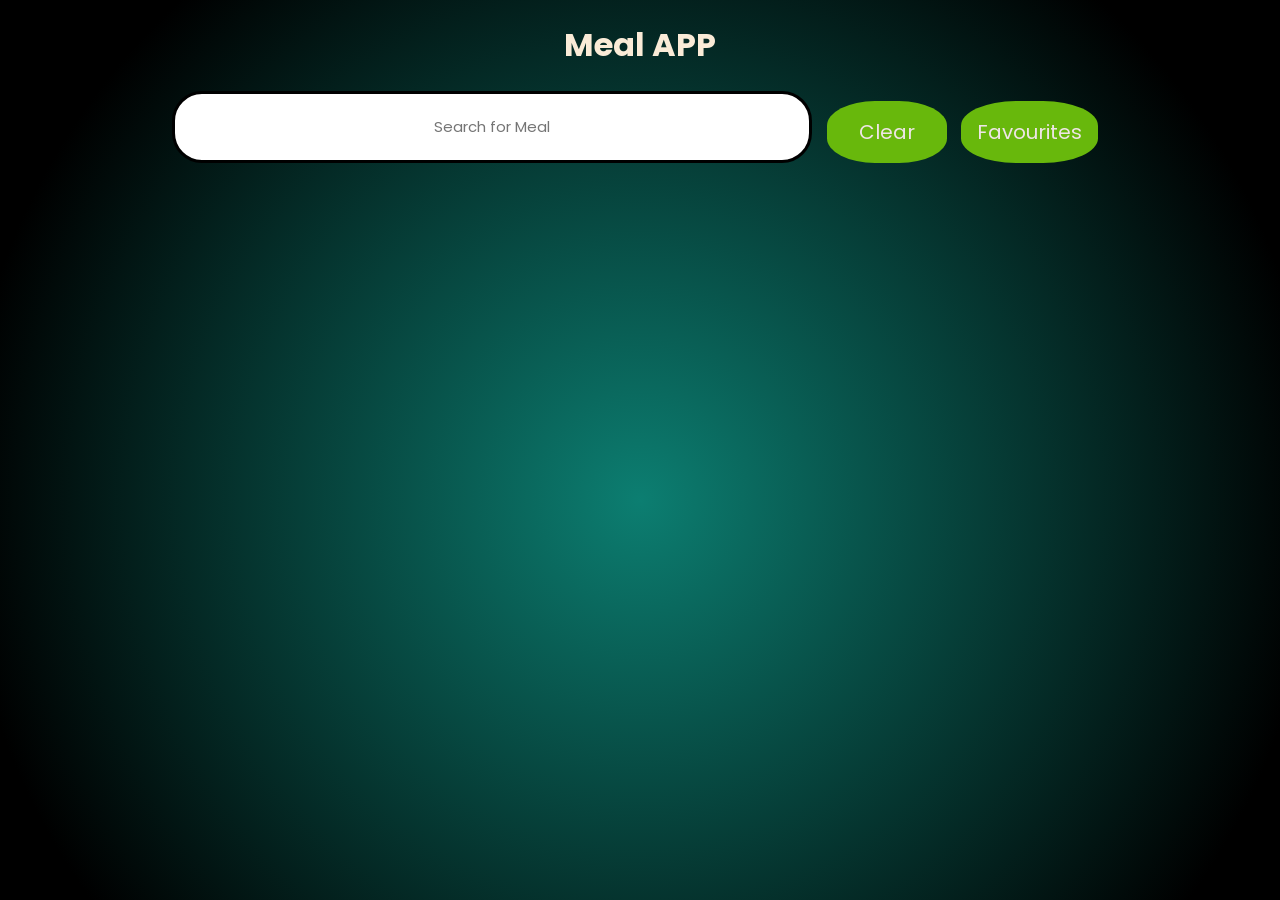
<file: index.html>
<!DOCTYPE html>
<html>
	<head>
		<meta charset="utf-8">
		<meta name="viewport" content="width=device-width, initial-scale=1">
		<title>Meal APP</title>
		<link href="https://fonts.googleapis.com/css2?family=Poppins&display=swap" rel="stylesheet">
		<link rel="stylesheet" href="styles.css">
	</head>
	<body>
		<h1>Meal APP</h1>
		<div id="container">
			
			<header>
				
				<input placeholder="Search for Meal" id="mealSearchBar"/>
				<div id = "btnContainer">
					<button id="clear" class="btn">Clear</button>
					<button id="favourite" class="btn">Favourites</button>
				</div>
				<div id="errorMessage">
				</div>
		</header>
			<ul id="listOfMealInDOM">
				
			</ul>
		</div>
		<script src="script.js"></script>
		<script>
			app.appInitalize();
		</script>
	</body>
</html>
</file>
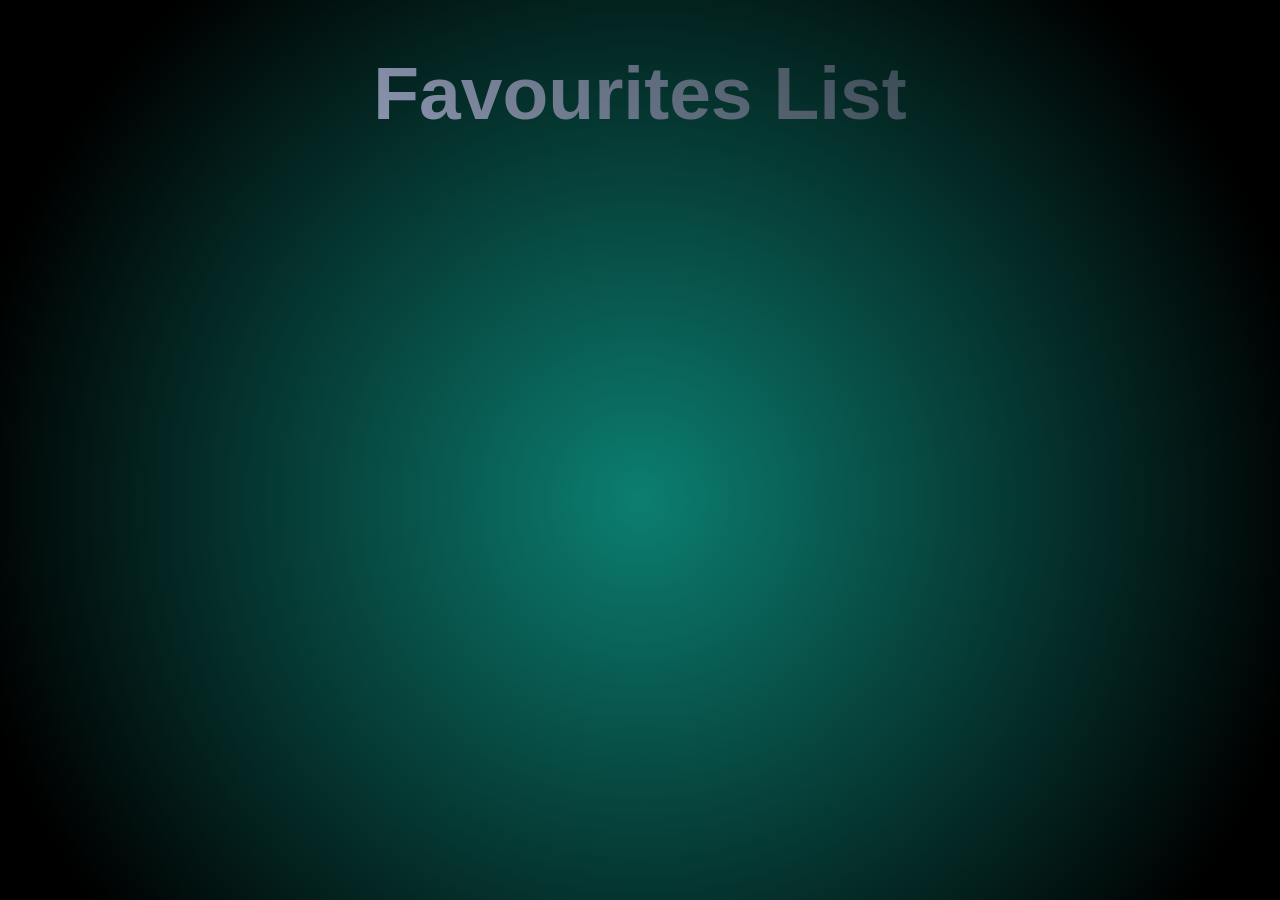
<file: favourite.html>
<!DOCTYPE html>
<html lang="en">
<head>
    <meta charset="UTF-8">
    <meta http-equiv="X-UA-Compatible" content="IE=edge">
    <meta name="viewport" content="width=device-width, initial-scale=1.0">
    <title>Favourites</title>
    <link rel="stylesheet" href="favouriteStyles.css">
</head>
<body>
    <div id="container">
        <h1 id="appName">Favourites List</h1>
    <div id="errorMessage">
    </div>
    <ul id="mealList">

    </ul>
    </div>

    <script src="./favouriteScript.js"></script>
    <script>
        favApp.fav_app();
    </script>
</body>
</html>
</file>
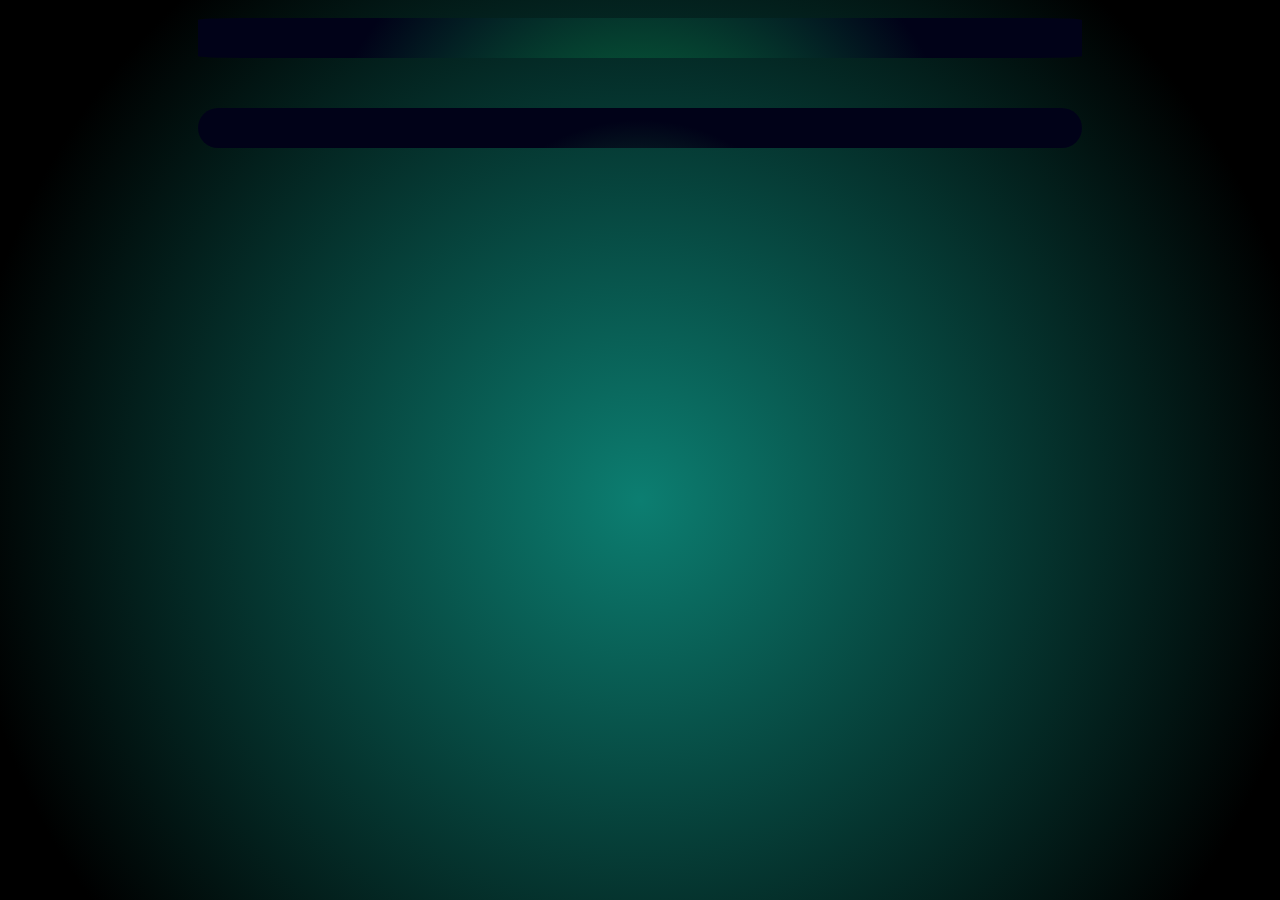
<file: mealDetails.html>
<!DOCTYPE html>
<html lang="en">
<head>
    <meta charset="UTF-8">
    <meta http-equiv="X-UA-Compatible" content="IE=edge">
    <meta name="viewport" content="width=device-width, initial-scale=1.0">
    <title>Document</title>
    <link rel="stylesheet" href="mealDetailsStyles.css">

</head>
<body>
    <div id="container">
        <div id="source"></div>
        <div id="mealName"></div>
        <div id="photo"></div>
        <div id="mealType"></div>
        <div id="mealCategory"></div>
        <div id="instruction"></div>
        <div id="ingridents"></div>
        

    </div>
    <script src="mealDetailsScript.js"></script>
    <script>
        movDetails.fetchMovieDetails();
    </script>
</body>
</html>
</file>
<file: styles.css>
* {
	box-sizing: border-box;
	font-family: 'Poppins', sans-serif;
}

body {
	background: radial-gradient(circle closest-corner at center 500px, #0c7e71, rgb(0, 0, 0) 90%)
	no-repeat;
	background-size: cover;
	background-attachment: fixed;
	color: antiquewhite;
	text-align: center;
}
#container {
    text-align: center;
    width: 97%;
    margin: 0 auto;
	display: flex;
	
	align-content: center;
	justify-content: center
	
}
header {
	display: flex;    
	width: 100vw;
	position: fixed;
	
	flex-direction: row;
	flex-wrap: wrap;
	margin-bottom: 40px;
	padding-bottom: 40px;
	border-radius: 30%;

	align-content: center;
	justify-content: center;
}

/*______________Search Bar Style________________*/
#mealSearchBar {
	width: 50%;      
	font-size: 15px;
	padding: 1px;
	border: 3px solid #000000;
	margin-bottom: 30px;
	border-radius: 30px;
	text-align: center;
	
}
#btnContainer{
    display: inline;
    text-align: left;
    margin-left: 15px;

    align-items: center;
    
  }
  /*______________Buutton Style________________*/
  .btn {
    background-color: rgb(104, 184, 12);
    color: rgb(238, 229, 229);
    padding: 16px;
    font-size: 20px;
    margin: 10px;
	margin-bottom: 30px;
    margin-left: 0px;
    min-width: 120px;
    border: none;
    border-radius: 40%;
  }
  #search:hover {
    background-color: rgb(96, 149, 110);
    text-decoration: underline;
    transition-delay: 1s, 300ms;
    transition-property: text-decoration, background-color;
    cursor: pointer; 
  }
  #clear:hover {
    background-color: rgb(198, 83, 83);
    text-decoration: underline;
    transition-delay: 1s, 300ms;
    transition-property: text-decoration, background-color;
    cursor: pointer; 
  }
  #favourite:hover{
    background-color: rgb(76, 204, 189);
	color:rgb(0, 0, 0);
    text-decoration: underline;

    cursor: pointer; 
  }
/*______________Error Message Style________________*/
#errorMessage {
	font-size: x-large;
	color: rgb(255, 255, 255);
	text-align: center;  
	position: auto;
	width: 70%;
	margin-bottom: 50px;
	margin-top: -20px;
	justify-content: center;
	
}
/*________________Meal List Style_______________________*/
ul {
	display: flex;
	flex-wrap: wrap;
	flex-direction: row;
	list-style-type: none;
	border-radius: 40px;
	position: absolute;
	top: 25%;
	bottom: 0px;
	overflow-y: scroll;
	align-items: center;
	justify-content: space-evenly;  
}

/*________________Meal Item List Style__________________*/
li {
	display: flex;
	flex-direction: row;
	flex-wrap: no-wrap;
	justify-content: center;
	width: 450px;
	height: 350px;
	overflow: visible;
	color: #f3f3f3;
	background: radial-gradient(circle closest-corner at center 200px, #0a884b, rgb(1, 2, 24) 70%) no-repeat;	
	border-radius: 40px;
	border: thick double #09445c;
	margin-right: 10px; 
	margin-top: 10px;
}
li:hover{
	box-shadow: 12px 12px 2px 1px rgb(252, 252, 254);
	cursor: pointer;
}
li img {
	width: 200px;
	height: 100%;
	padding: 20px;
	border-radius: 20%;
}
li #details {
	display: flex;
	flex-direction: column;
	justify-self: flex-end;
	margin: 0px;
	justify-content: space-evenly;
	padding: 15px;
	color: #ffffff;
}
li #youtube {
	color: #f3f3f3;
	text-decoration: none;
}
li #youtube:hover {
	color: cyan;
	text-decoration: underline;
	font-size: large;
}
li #mealTitle {
	font-size: 1.4em;
	color: #ffffff;	
	margin-top:20px;
	text-align: center;
}
li #mealTitle:hover {
	cursor: pointer;
	text-decoration: underline;
}
li #mealCategory, #area{
	color: #f3f3f3;
	text-decoration: none;
}
li #favBtn {
	color: rgb(238, 229, 229);
	padding: 16px;    
	margin-bottom: 10px;    
	border: none;
	border-radius: 30%;    
}
li #favBtn:hover {
	color: rgb(139, 198, 139);
	font-size: large;
	transition-delay: 2000ms;
	transition-property: all;
	text-decoration: underline;
	transition-delay: 1s, 300ms;
	transition-property: text-decoration, background-color;
	cursor: pointer;
}

/*________________ScrollBar Style_______________________*/
/* width */
::-webkit-scrollbar {
	width: 10px;
	padding: 20px;    /* display: none; */
}
/* Track */
::-webkit-scrollbar-track {
	box-shadow: inset 0 0 5px grey;
	border-radius: 10px;
	padding: 20px;
	display: none;
}
/* Handle */
::-webkit-scrollbar-thumb {
	background: rgb(255, 255, 255);
	border-radius: 10px;
	padding: 20px;
}
</file>
<file: favouriteStyles.css>
* {
    box-sizing: border-box;
    font-family: "Poppins", sans-serif;
  }
  body {
	background: radial-gradient(circle closest-corner at center 500px, #0c7e71, rgb(0, 0, 0) 90%)
	no-repeat;
    background-size: cover;
    background-attachment: fixed;
    color: antiquewhite;
    text-align: center;
    width: 97%;
    margin: 0 auto;
    text-align: center;
    
  }
  #appName{
   
    display: block;    
	width: 100vw;
	position: fixed;
	margin-bottom: 40px;
    font-size:75px;
    background-image: linear-gradient(45deg, #bdc2e7, #091d1b);
    -webkit-background-clip: text;
    -moz-background-clip: text;
    -webkit-text-fill-color: transparent; 
    -moz-text-fill-color: transparent;

  }

  #container {
	width: fit-content;
    text-align: center;
    width: 97%;
    margin: 0 auto;
	display: flex;
	justify-content: center;
	
}


/*________________Meal Item List Style__________________*/
ul {
	display: flex;
	flex-wrap: wrap;
	flex-direction: row;
	list-style-type: none;
	border-radius: 40px;
	position: absolute;
	top: 25%;
	bottom: 0px;
	overflow-y: scroll;
	justify-content: space-evenly;  
}
li {
	display: flex;
	flex-direction: row;
	flex-wrap: no-wrap;
	justify-content: center;
	width: 450px;
	height: 350px;
	overflow: visible;
	color: #f3f3f3;
	background: radial-gradient(circle closest-corner at center 200px, #0a884b, rgb(1, 2, 24) 70%) no-repeat;	
	border-radius: 40px;
	border: thick double #09445c;
	margin-right: 10px; 
	margin-top: 10px;
}

li:hover{
	box-shadow: 12px 12px 2px 1px rgb(252, 252, 254);
	cursor: pointer;
}

li img {
	width: 200px;
	height: 100%;
	padding: 20px;	/* margin: 10px; */
	border-radius: 20%;
}

li #details {
	display: flex;
	flex-direction: column;
	justify-self: flex-end;
	margin: 0px;
	justify-content: space-evenly;
	padding: 15px;
	color: #ffffff;
}

li #youtube {
	color: #f3f3f3;
	text-decoration: none;
}

li #youtube:hover {
	color: cyan;
	text-decoration: underline;
	font-size: large;
}

li #mealTitle {
	font-size: 1.4em;
	color: #ffffff;	
	margin-top:20px;
	text-align: center;
}

li #mealTitle:hover {
	cursor: pointer;
	text-decoration: underline;
}
li #mealCategory, #area{
	color: #f3f3f3;
	text-decoration: none;
}
li #deleteBtn {
	color: rgb(238, 229, 229);
	padding: 16px;    
	margin-bottom: 10px;    
	border: none;
	border-radius: 30%;    
}

li #deleteBtn:hover {
	color: rgb(139, 198, 139);
	font-size: large;
	transition-delay: 2000ms;
	transition-property: all;
	text-decoration: underline;
	transition-delay: 1s, 300ms;
	transition-property: text-decoration, background-color;
	cursor: pointer;
}

/*________________ScrollBar Style_______________________*/

/* width */
::-webkit-scrollbar {
	width: 10px;
	padding: 20px;    /* display: none; */
}

/* Track */
::-webkit-scrollbar-track {
	box-shadow: inset 0 0 5px grey;
	border-radius: 10px;
	padding: 20px;
	display: none;
}

/* Handle */
::-webkit-scrollbar-thumb {
	background: rgb(255, 255, 255);
	border-radius: 10px;
	padding: 20px;
}
</file>
<file: mealDetailsStyles.css>
* {
	box-sizing: border-box;
	font-family: 'Poppins', sans-serif;
    
}

body {
	background: radial-gradient(circle closest-corner at center 500px, #0c7e71, rgb(0, 0, 0) 90%)
	no-repeat;
	background-size: cover;
	background-attachment: fixed;
	color: antiquewhite;
    display: flex;
    align-content: center;
	/* overflow-x: hidden; */
}

#container {
	/* width: fit-content; */
    text-align: center;
    width: 100%;
    margin: 0 auto;
	display: inline-flex;
    flex-direction: column;
    flex-wrap: wrap;
	

    align-items: center;
}
#mealName h2{
    font-size: 50px;
}
#photo{
    margin-top: 10px;
}
#photo img{
    border-radius: 40%;
    height: 500px;
    background: radial-gradient(circle closest-corner at center 200px, #0a884b, rgb(1, 2, 24) 70%) no-repeat;	
}
#instruction{
    display: flex;
    flex-direction: column;
 justify-content: center;
 text-align: justify;
 width: 70%;
 font-size: x-large;
 padding: 20px;
 border-radius: 5%;
 background: radial-gradient(circle closest-corner at center 200px, #0a884b, rgb(1, 2, 24) 70%) no-repeat;	
}
#ingridents {
    margin-top: 50px;
    margin-bottom: 20px;
    padding: 20px;
    border-radius: 30px;
    height: fit-content;
    width: 70%;
    text-align: left;
    font-size: xx-large;
    background: radial-gradient(circle closest-corner at center 200px,
     #167445, rgb(1, 2, 24) 40%) no-repeat;	
}
#ingridents ul{
    list-style-type: none;
    font-size: xx-large;
}
#source a{
    color:bisque;
    font-size: x-large;
}
</file>
